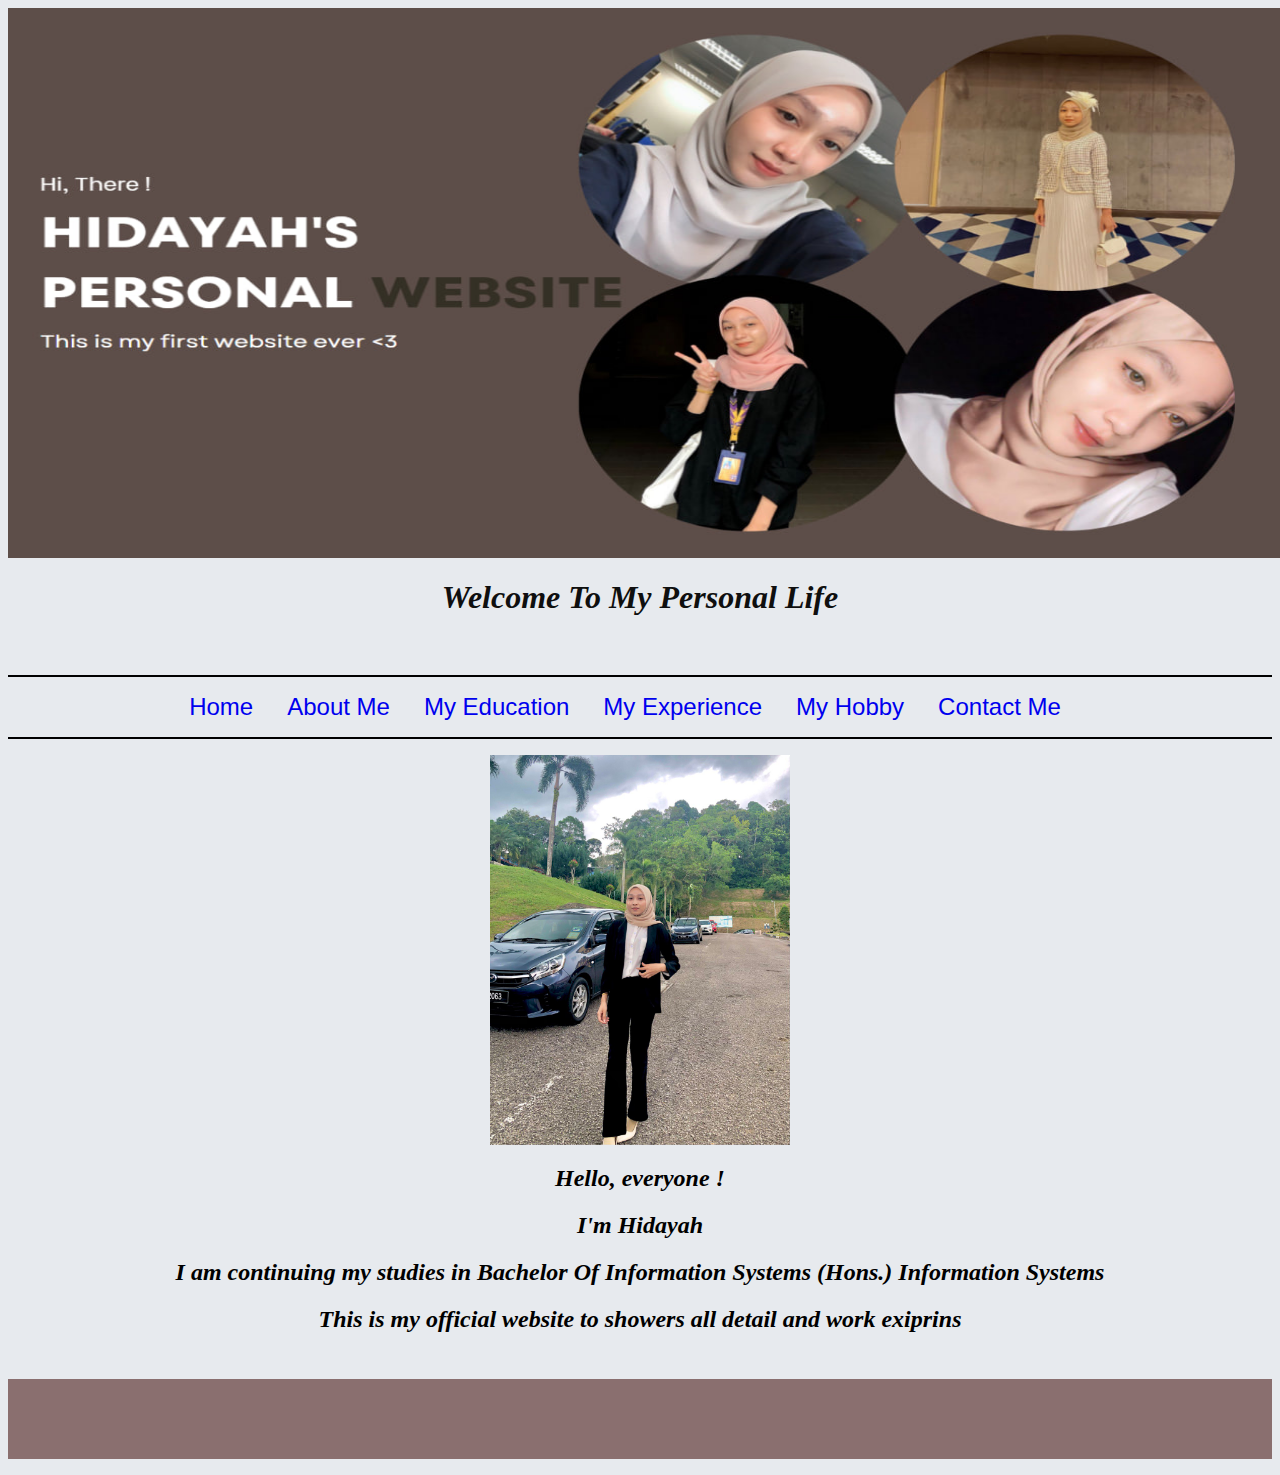
<file: index.html>
<html>
<head>
    <meta charset="utf-8">
    <meta name="viewport" content="width=device-width, initial-scale=1.0">

        <title>Personal Website With html And css</title>
        <link rel="stylesheet"type="text/css"href="css/style.css">

        <link rel="preconnect" href="https://fonts.googleapis.com">
        <link rel="preconnect" href="https://fonts.gstatic.com" crossorigin>
        <link href="https://fonts.googleapis.com/css2?family=Poppins:wght@100;200;300;400;500;600;700;800;900&display=swap" rel="stylesheet">

        <link rel="stylesheet" href="https://cdnjs.cloudflare.com/ajax/libs/font-awesome/6.4.0/css/all.min.css" integrity="sha512-iecdLmaskl7CVkqkXNQ/ZH/XLlvWZOJyj7Yy7tcenmpD1ypASozpmT/E0iPtmFIB46ZmdtAc9eNBvH0H/ZpiBw==" crossorigin="anonymous" referrerpolicy="no-referrer" />
        
       </head>    
       
       <html>
        <head>

            <div class="example">
                <center>   <img src="img/hi.obd.jpg"width="1300px"height="550px">
               </center>
                   
             <div class ="overlay-text"> 
                   <div class="line">
                       <h1 class='lineUp'><center><i>Welcome To My Personal Life</center></i> 
                   <br> </h1>
                   </div> 
                    </div>
    
            <link rel="stylesheet" types="text/css" href="css/style.css">
       
        </head>
    <body>
    
        <center> <p></div><hr color="black"" size="2"> </hr></p> </center>
        
        <center>
        
        <a href="index.html">Home</a>
        <a href="biodata.html">About Me</a>
        <a href="education.html">My Education</a>
        <a href="experience.html">My Experience</a>
        <a href="hobby.html">My Hobby</a>
        <a href="contact.html">Contact Me</a>

        
        
        <center> <p></div><hr color="black"" size="2"> </hr></p> </center>
        
        <center>
        
    
            <img src="img/image6-obd.jpg" style="width: 300;height:390;">
            
            <div class="line">
                <h2 class='lineUp'><center><i>Hello, everyone !</center></i> 
                <h2 class='lineUp'><center><i>I'm Hidayah</center></i> 
                <h2 class='lineUp'><center><i>I am continuing my studies in Bachelor Of Information Systems (Hons.) Information Systems  </center></i>
                <h2 class='lineUp'><center><i>This is my official website to showers all detail and work exiprins</center></i><br> </h2>    
            </div>
        </div>
        <center> 
            <p></div><hr color="#8a6f6f" size="80"> </hr></p> 
        </center>
        </div>
        
    </style>
    </head>
    <body>
    <div class="header">
        <title>HTML marquee Tag</title>
        <style>
            #gfg {
                color: rgb(99, 107, 99);
                font-size: 30px;
            }
            


        <script type="text/javascript" src="js/script.js"></script>

        <script src="https://unpkg.com/typed.js@2.0.16/dist/typed.umd.js"></script>
        <script>
    
  </script>

     </body>
     </html>

     

<body>
<html>
</file>
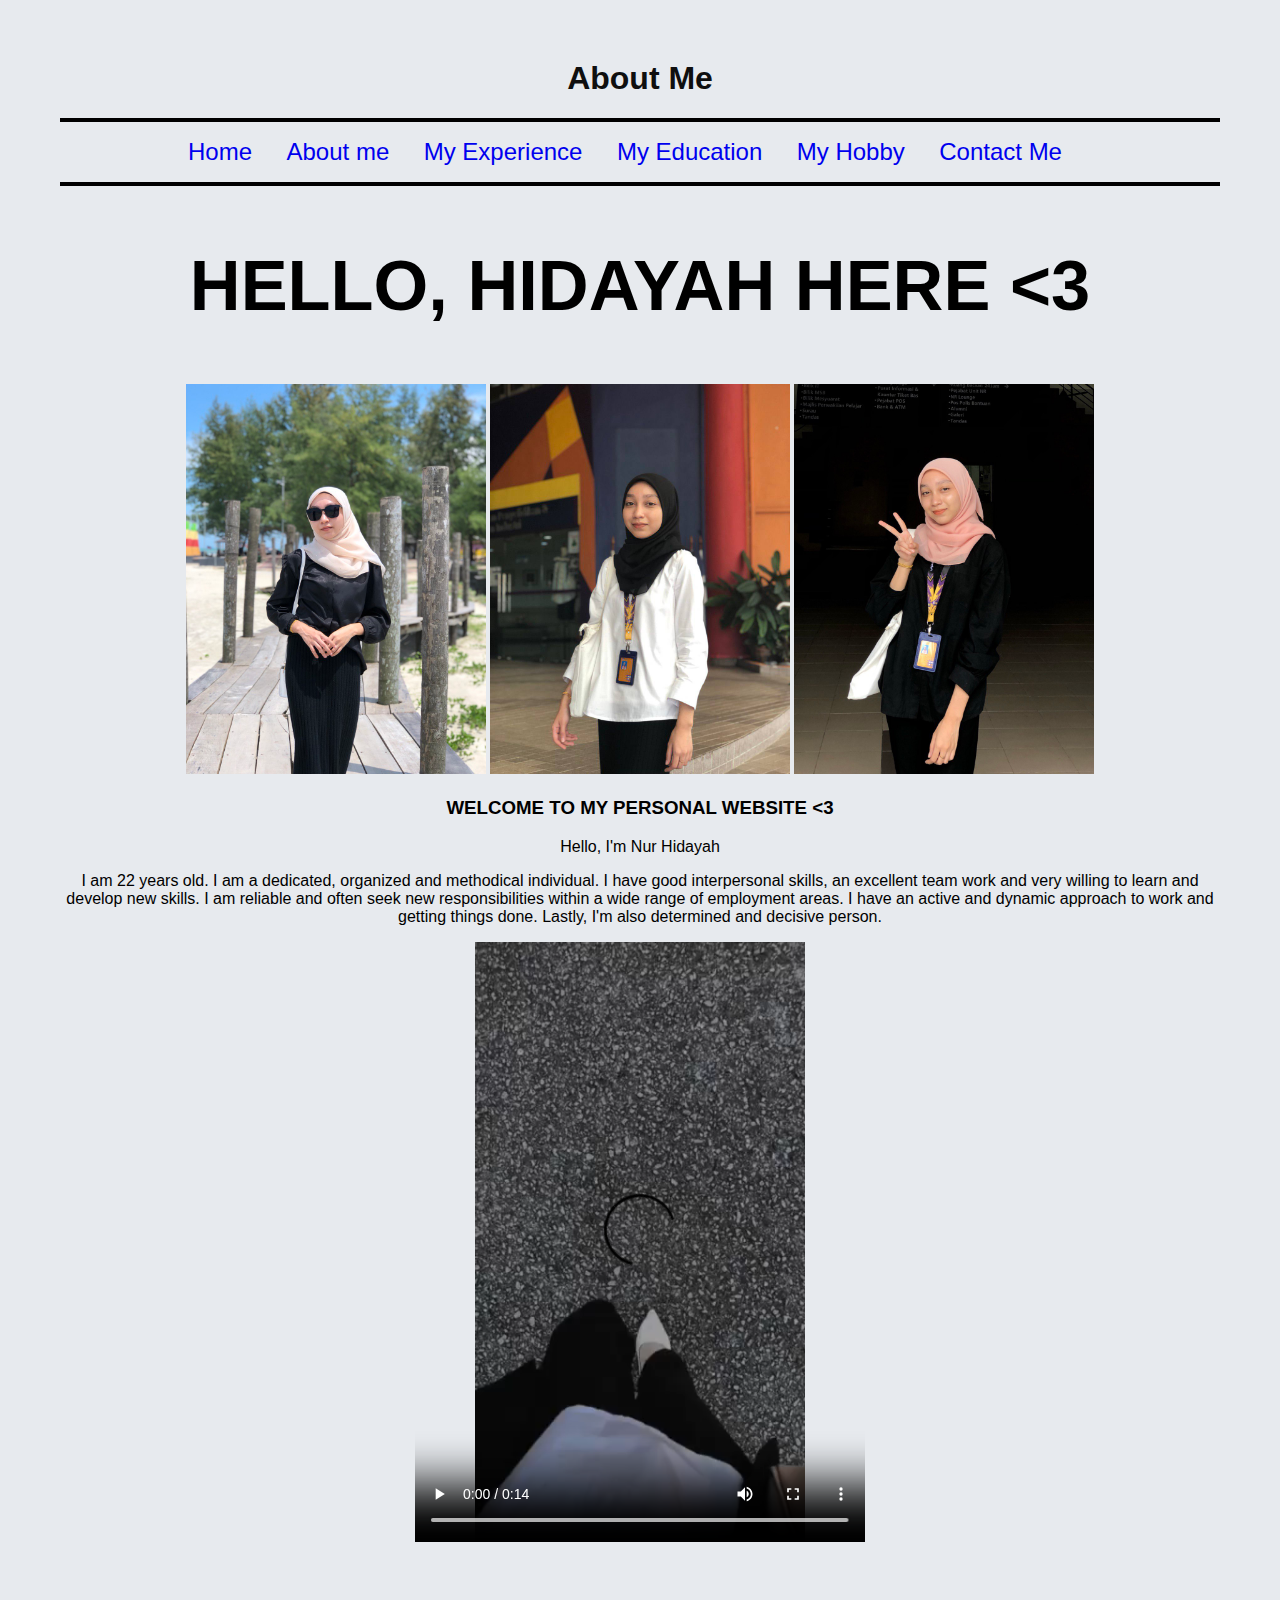
<file: biodata.html>
<html>

    <head>
        <title>about me</title>

        <link rel="stylesheet" types="text/css" href="css/style.css">
   
    </head>
<body>
    <center> 
        <h1>About Me</h1>
        <center> <p></div><hr color="black"" size="4"> </hr></p> </center>   
<a href="index.html">Home</a>
<a href="biodata.html">About me</a>
<a href="experience.html">My Experience</a>
<a href="education.html">My Education</a>
<a href="hobby.html">My Hobby</a>
<a href="contact.html">Contact Me</a>
</center>
<center> <p></div><hr color="black"" size="4"> </hr></p> </center>

<html lang="en">
<head>
<title>Page Title</title>
<meta charset="UTF-8">
<meta name="viewport" content="width=device-width, initial-scale=1">
<style>
/* Style the body */
body {
  font-family:'Lucida Sans', 'Lucida Sans Regular', 'Lucida Grande', 'Lucida Sans Unicode', Geneva, Verdana, sans-serif;
  margin: 60;
}

/* Page Content */
.content {padding:20px;}
</style>
</head>
<body>

    </h2>
  </div>

    <center><div class="header" container >
        <h2 class="title">
          <span class="title-word title-word-1">Hello,</span>
          <span class="title-word title-word-2">Hidayah</span>
          <span class="title-word title-word-3">Here <3</span>
        </center>
        </h2>
      </div>
    
</body>
</html>

<html>
<body>
 
<center> <img src="img/image4.obd.jpg" style="width: 300;height:390;">
          <img src="img/imag.obd.jpg" style="width:300; height:390;">
         <img src="img/image3-obd.jpg.jpg" style="width:300; height:390;">
        </center>

        <center><h3 style="font-family: 'Lucida Sans', 'Lucida Sans Regular', 'Lucida Grande', 'Lucida Sans Unicode', Geneva, Verdana, sans-serif;">WELCOME TO MY PERSONAL WEBSITE <3</h3></center>
<center>
<p style="font: size 25px;" style="font-family: 'Times New Roman', Times, serif;">
Hello, I'm Nur Hidayah</p>
<p style="font: size 25px;" style="font-family: 'Times New Roman', Times, serif;"> I am 22 years old. I am a dedicated, organized and methodical individual. I have good interpersonal skills, an excellent team work and very willing to learn and develop new skills. I am reliable and often seek new responsibilities within a wide range of employment areas. I have an active and dynamic approach to work and getting things done. Lastly, I'm also determined and decisive person.</p>
<p style="font: size 25px;" style="font-family: 'Times New Roman', Times, serif;"></P>
  
  <center>
            <video width="450px" height="600px" controls="controls">
                <source src="img/vid1-obd.mp4" type="video/mp4" />
               </video></center>
        
              

</body>
</html>
</file>
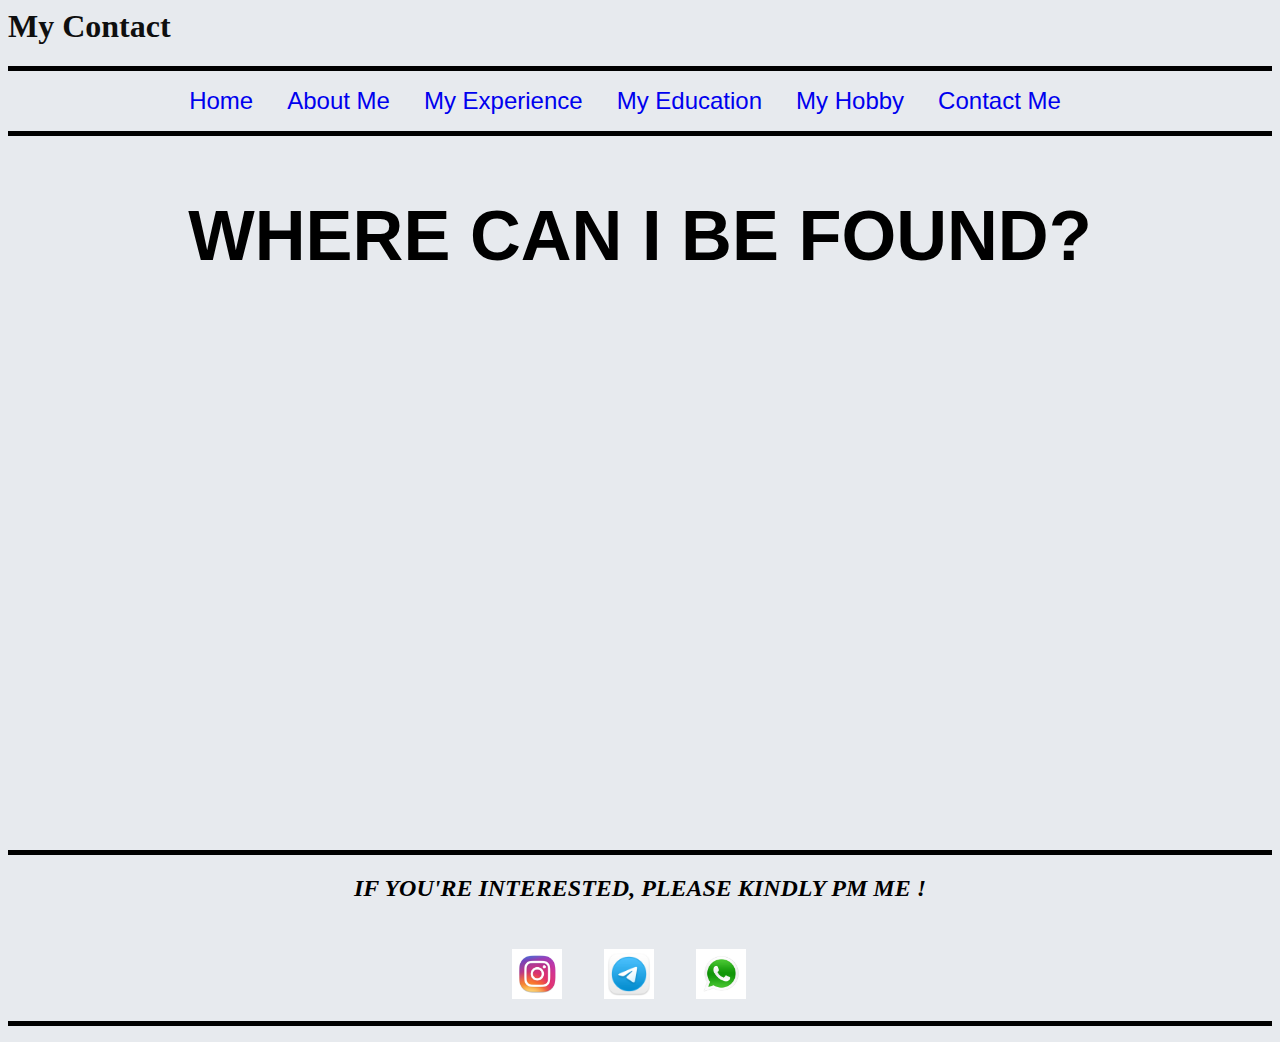
<file: contact.html>
<html>
    <head>
        <title>Contact Me</title>
        <link rel="stylesheet"type="text/css"href="css/style.css">
    <head>
<body>




<html>
    <head>
        <title>My Contact</title>

        <link rel="stylesheet" type="text/css" href="css/style.css">
    </head>
<body>
    <h1>My Contact</h1>

</div>
  <center> <p></div><hr color="black" size="5"> </hr></p> </center>
</div>

<center>
    <a href="index.html">Home</a>
    <a href="biodata.html">About Me</a>
    <a href="experience.html">My Experience</a>
    <a href="education.html">My Education</a>
    <a href="hobby.html">My Hobby</a>
    <a href="contact.html">Contact Me</a>
</center>

</div>
  <center> <p></div><hr color="black" size="5"> </hr></p> </center>
</div>
<center><div class="header" container >
    <h2 class="title">
      <span class="title-word title-word-1">Where can I be found? </span>
      
    </h2>
  </div>
<div><center>
    <iframe src="https://www.google.com/maps/embed?pb=!1m18!1m12!1m3!1d5695.678860841709!2d102.27572971512123!3d5.754508058881519!2m3!1f0!2f0!3f0!3m2!1i1024!2i768!4f13.1!3m3!1m2!1s0x31b68fa00a4345e5%3A0x6183fad95da437e!2sBistro%20Kawe!5e0!3m2!1sen!2smy!4v1689222413476!5m2!1sen!2smy" width="1000" height="500" style="border:0;" allowfullscreen="" loading="lazy" referrerpolicy="no-referrer-when-downgrade"></iframe>
</center>



</div>
  <center> <p></div><hr color="black" size="5"> </hr></p> </center>
</div>

<div class="line">
  <h2 class='lineUp'><center><i>IF YOU'RE INTERESTED, PLEASE KINDLY PM ME !</center></i> <br> </h2>    
</div>

<center>
<div 
class="box1">
     <a href="https://www.instagram.com/hdyhh.___/" target="_blank"><img src="img/ig.obd.jpg" alt="Instagram" style="height: 50px;"></a>
     <a href="https://t.me/hidayahh02" target="_blank"><img src="img/tele.obd.jpg" alt="Telegram" style="height: 50px;"></a>
     <a href="https://wa.me/60198415940" target="_blank"><img src="img/ws.obd.jpg" alt="Whatsapp" style="height: 50px;"></a>
   
</center>

</div>
  <center> <p></div><hr color="black" size="5"> </hr></p> </center>
</div>

<footer>
</div>
  <center></center>
</div>
</footer>

</body>
</html>


    


</div>
</body>
</html>
</file>
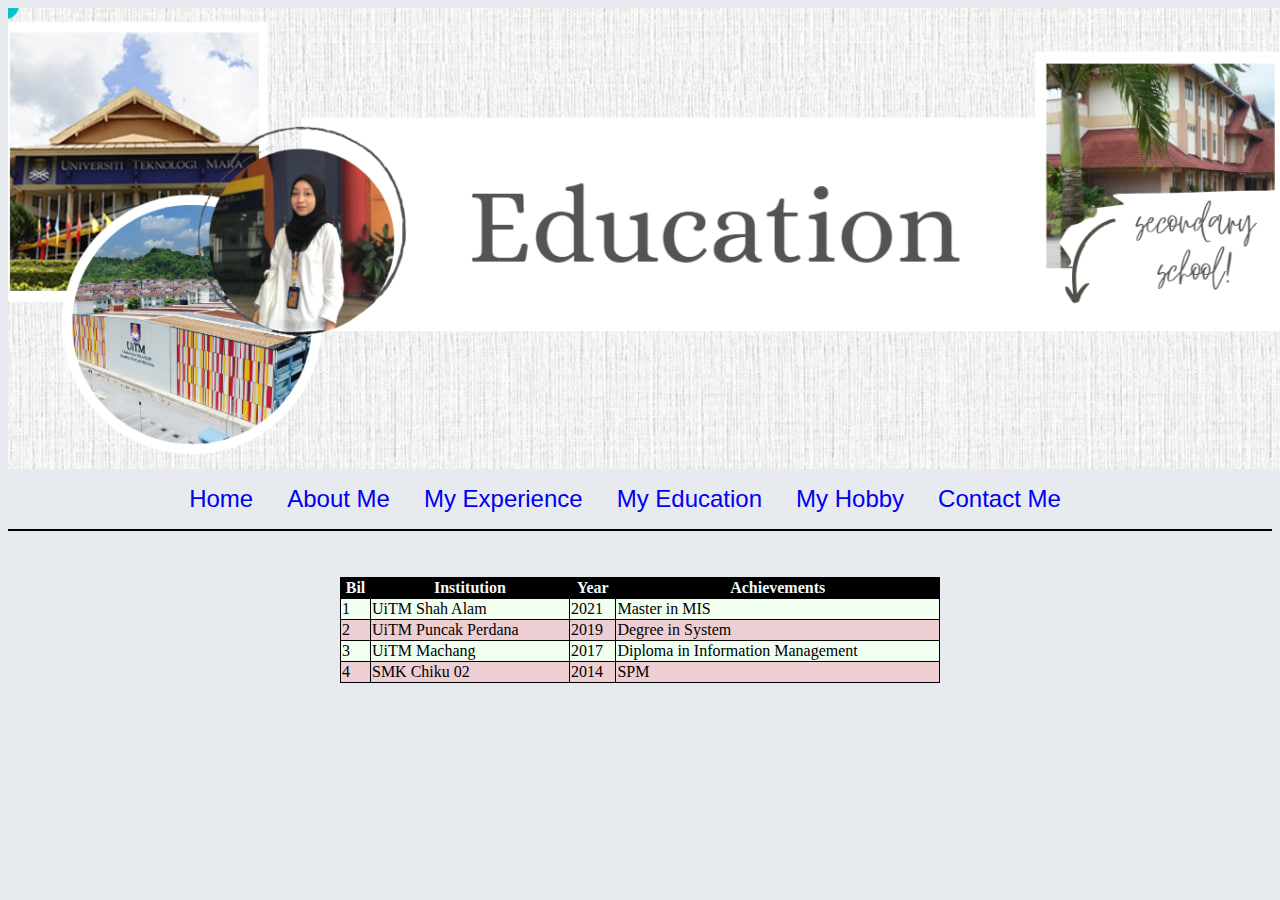
<file: education.html>
<html>
    <head>
        <title>My Education</title>
        <link rel="stylesheet"type="text/css"href="css/style.css">
    <head>
<body>
 

<img src="img/edu.obd.jpg" style="width: 400 height: 500;>


<center> <p></div><hr color="black"" size="2"> </hr></p> </center>

<center>
    <a href="index.html">Home</a>
    <a href="biodata.html">About Me</a>
    <a href="experience.html">My Experience</a>
    <a href="education.html">My Education</a>
    <a href="hobby.html">My Hobby</a>
    <a href="contact.html">Contact Me</a>
</center>

<center> <p></div><hr color="black"" size="2"> </hr></p> </center>


<div align="center" style="padding-top: 30px;">
<table>
      <tr>
         <th>Bil</th>
         <th>Institution</th>
         <th>Year</th>
        <th>Achievements</th>
    </tr>
    <tr>
        <td>1</td>
        <td>UiTM Shah Alam</td>
        <td>2021</td>
        <td>Master in MIS</td>
    </tr>
    <tr>
        <td>2</td>
        <td>UiTM Puncak Perdana</td>
        <td>2019</td>
        <td>Degree in System</td>
     <tr>
        <td>3</td>
        <td>UiTM Machang</td>
        <td>2017</td>
        <td>Diploma in Information Management</td>
    </tr>
    <tr>
        <td>4</td>
        <td>SMK Chiku 02</td>
        <td>2014</td>
        <td>SPM</td>
    </tr>
</tr><table>
</div>

    
</body>
</html>
</file>
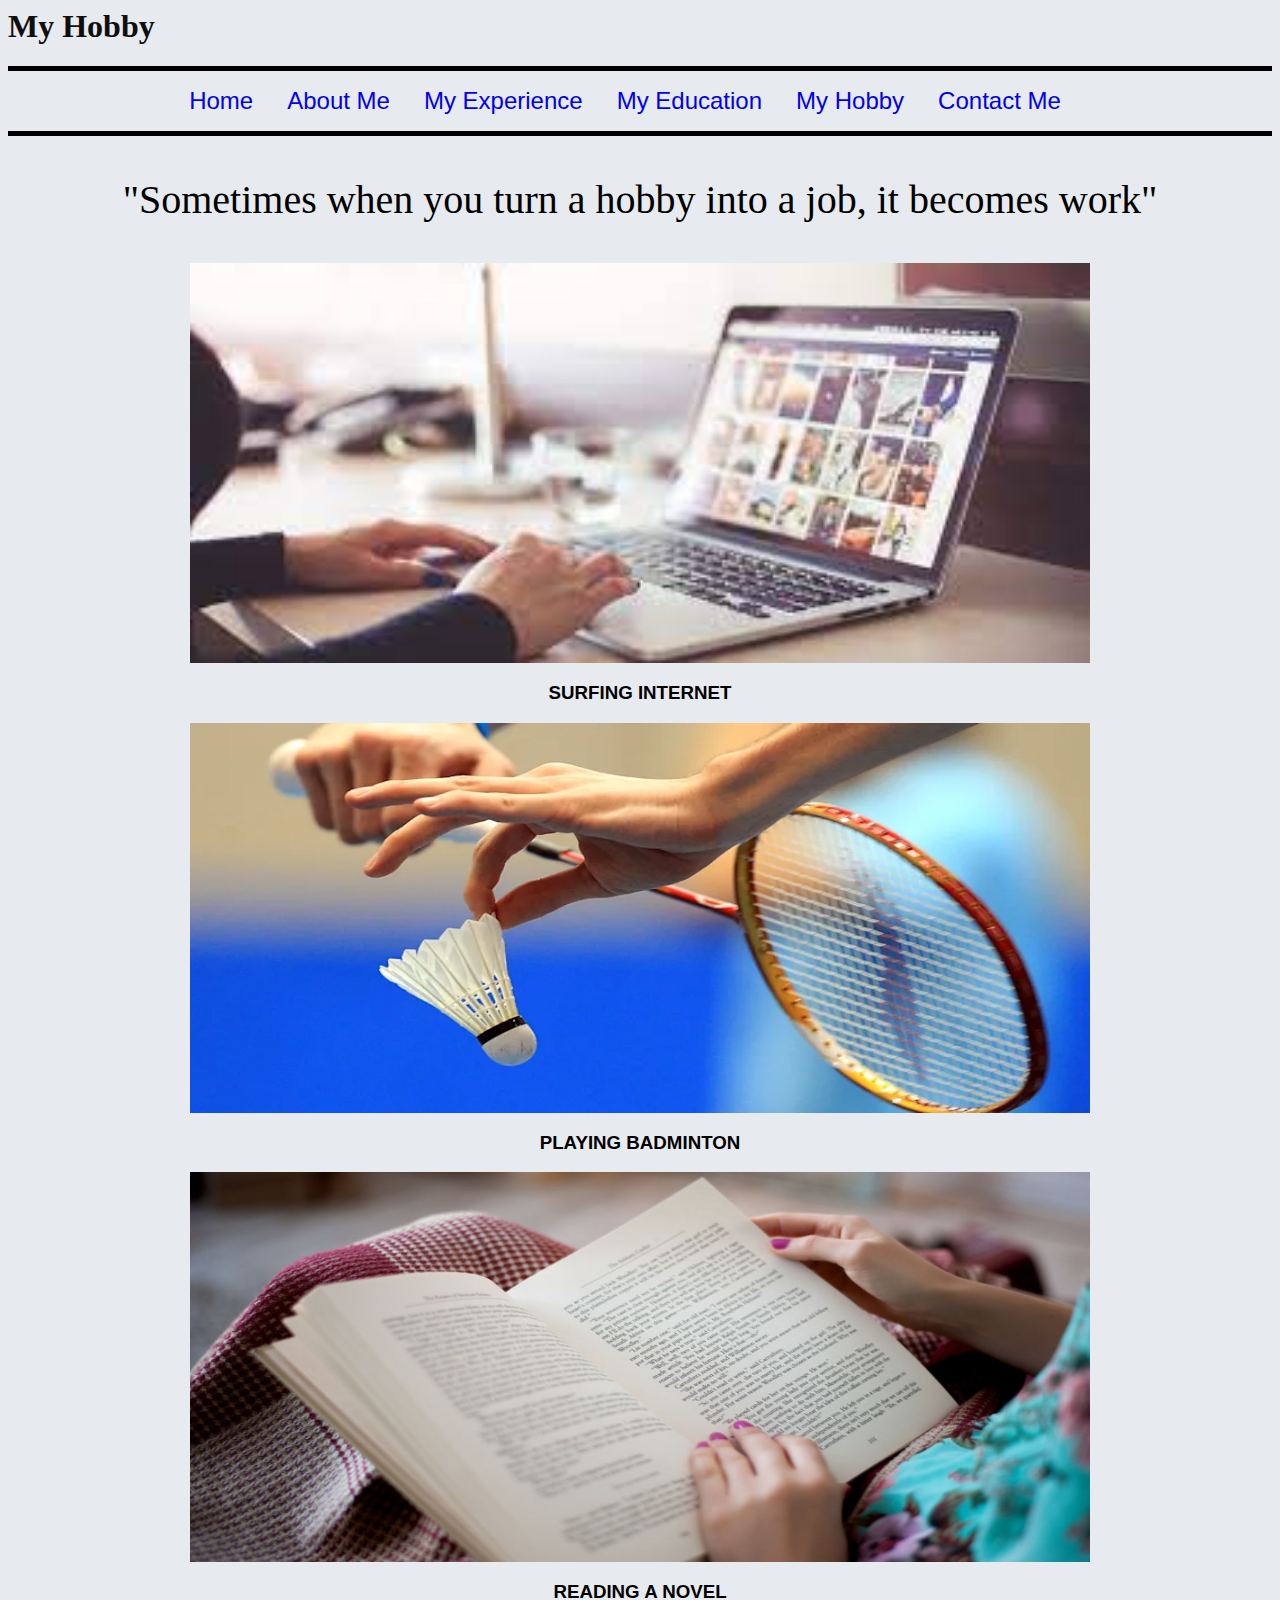
<file: hobby.html>
<html>
    <head>
        <title>My Hobby</title>
        <link rel="stylesheet"type="text/css"href="css/style.css">
    <head>
<body>
<h1>My Hobby</h1>

<center> <p></div><hr color="black"" size="5"> </hr></p> </center>

<center>
    <a href="index.html">Home</a>
    <a href="biodata.html">About Me</a>
    <a href="experience.html">My Experience</a>
    <a href="education.html">My Education</a>
    <a href="hobby.html">My Hobby</a>
    <a href="contact.html">Contact Me</a>
</center>
<center> <p></div><hr color="black"" size="5"> </hr></p> </center>
<center> <p style="font-size:40px;" style="font-family:verdana;";>"Sometimes when you turn a hobby into a job, it becomes work"</p></center>


        

<center> <img src="img/surf.obd.jpg" style="width: 900;height:400;">
    <center><h3 style="font-family: 'Lucida Sans', 'Lucida Sans Regular', 'Lucida Grande', 'Lucida Sans Unicode', Geneva, Verdana, sans-serif;">SURFING INTERNET </h3></center>
    <img src="img/badminton.obd.jpg" style="width:900; height:390;">
    <center><h3 style="font-family: 'Lucida Sans', 'Lucida Sans Regular', 'Lucida Grande', 'Lucida Sans Unicode', Geneva, Verdana, sans-serif;">PLAYING BADMINTON </h3></center>
   <img src="img/novel.obd.jpg" style="width:900; height:390;">
   <center><h3 style="font-family: 'Lucida Sans', 'Lucida Sans Regular', 'Lucida Grande', 'Lucida Sans Unicode', Geneva, Verdana, sans-serif;">READING A NOVEL </h3></center>
  </center>
</file>
<file: css/style.css>
h1
{
    color:rgb(15, 15, 15);
}

body
{
    background-color: rgb(231, 234, 238);
}

a
{
    text-decoration:none;;
    padding-right: 30px;
    font-family: Impact, Haettenschweiler, 'Arial Narrow Bold', sans-serif;
    font-size: 18pt;
}

table,td,tr,th
     {border: 1px solid black;
      border-collapse: collapse;
     }

table
     {
       width: 600px;
     }

th
     {
      background-color: black;
      color: aliceblue

     }
           
tr
     {
      background-color: honeydew;
     }

tr:nth-child(odd)
     {
      background-color: rgb(237, 206, 211);
     }

tr:hover
     {
      background-color: rgb(237, 206, 211);
     }

     .title-word {
        animation: color-animation 4s linear infinite;
      }
      
      .title-word-1 {
        --color-1: #4f86c5;
        --color-2: #a8b87e;
        --color-3: #423e3e;
      }
      
      .title-word-2 {
        --color-1: #515050;
        --color-2: #5f555f;
        --color-3: #3c3c3c;
      }
      
      .title-word-3 {
        --color-1: rgb(114, 185, 120);
        --color-2: #bef59a;
        --color-3: #146268;
      }
      
      .title-word-4 {
        --color-1: #c20505;
        --color-2: #b39898;
        --color-3: #000000;
      }
      
      @keyframes color-animation {
        0%    {color: var(--color-1)}
        32%   {color: var(--color-1)}
        33%   {color: var(--color-2)}
        65%   {color: var(--color-2)}
        66%   {color: var(--color-3)}
        99%   {color: var(--color-3)}
        100%  {color: var(--color-1)}
      }
      .lineUp 
  {
    animation: 2s anim-lineUp ease-out infinite;
  }
 @keyframes anim-lineUp 
{
     0% {
     opacity: 0;
     transform: translateY(80%);
   }
   20% {
     opacity: 0;
   }
   50% {
     opacity: 1;
     transform: translateY(0%);
   }
   100% {
     opacity: 1;
     transform: translateY(0%);
   }
 }
      /* Here are just some visual styles. 🖌 */
      
      .container {
        display: grid;
        place-items: center;  
        text-align: center;
        height: 100vh
      }
      .title {
        font-family: 'Gill Sans', 'Gill Sans MT', Calibri, 'Trebuchet MS', sans-serif;
        font-weight: 760;
        font-size: 5.5vw;
        text-transform: uppercase;
      }
.col header.title{
    font-family: Arial, Helvetica, sans-serif;
    color: #8a6f6f;  
    padding: 0px 0px 20px 30px  
}
.col .contents{
    padding: 0px 30px;
    border-left: 2px solid #bababa;
}
</file>
